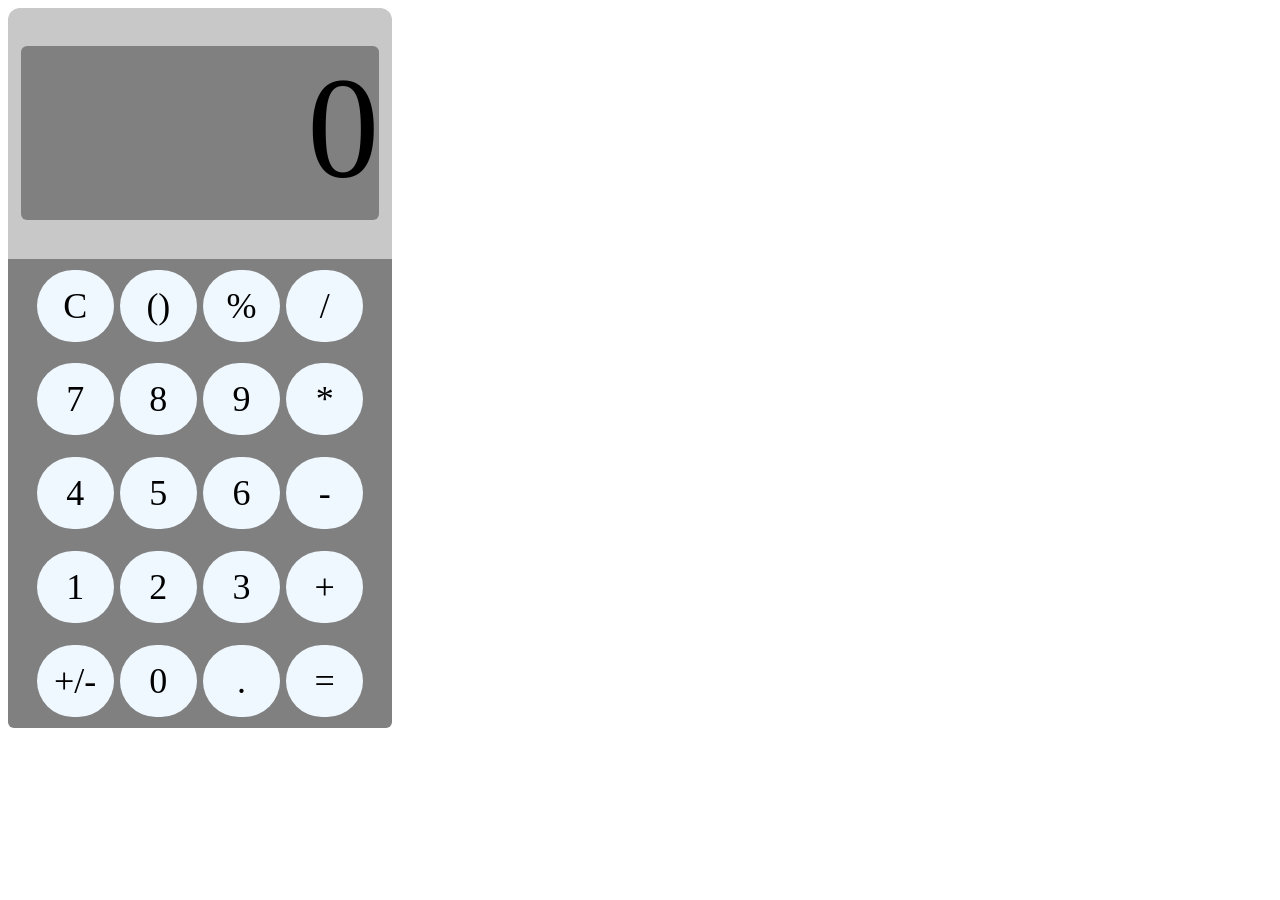
<file: calculator/index.html>
<!DOCTYPE html>
<html lang="en">
<head>
    <meta charset="UTF-8">
    <meta name="viewport" content="width=device-width, initial-scale=1.0">
    <link rel="stylesheet" href="styles.css">
    <title>Calculator</title>
</head>
<body>
    <div class="calculatorBody">
        <div class="display"></div>
        <div class="buttonContainer">
            <div class="row">
                <div class="button clearButton">C</div>
                <div class="button">()</div>
                <div class="button">%</div>
                <div class="button operator">/</div>
            </div>
            <div class="row">
                <div class="button number">7</div>
                <div class="button number">8</div>
                <div class="button number">9</div>
                <div class="button operator">*</div>
            </div>
            <div class="row">
                <div class="button number">4</div>
                <div class="button number">5</div>
                <div class="button number">6</div>
                <div class="button operator">-</div>
            </div>
            <div class="row">
                <div class="button number">1</div>
                <div class="button number">2</div>
                <div class="button number">3</div>
                <div class="button operator">+</div>
            </div>
            <div class="row">
                <div class="button negateButton">+/-</div>
                <div class="button number">0</div>
                <div class="button">.</div>
                <div class="button operator">=</div>
            </div>
        </div>
    </div>
    <script src="script.js"></script>
</body>
</html>
</file>
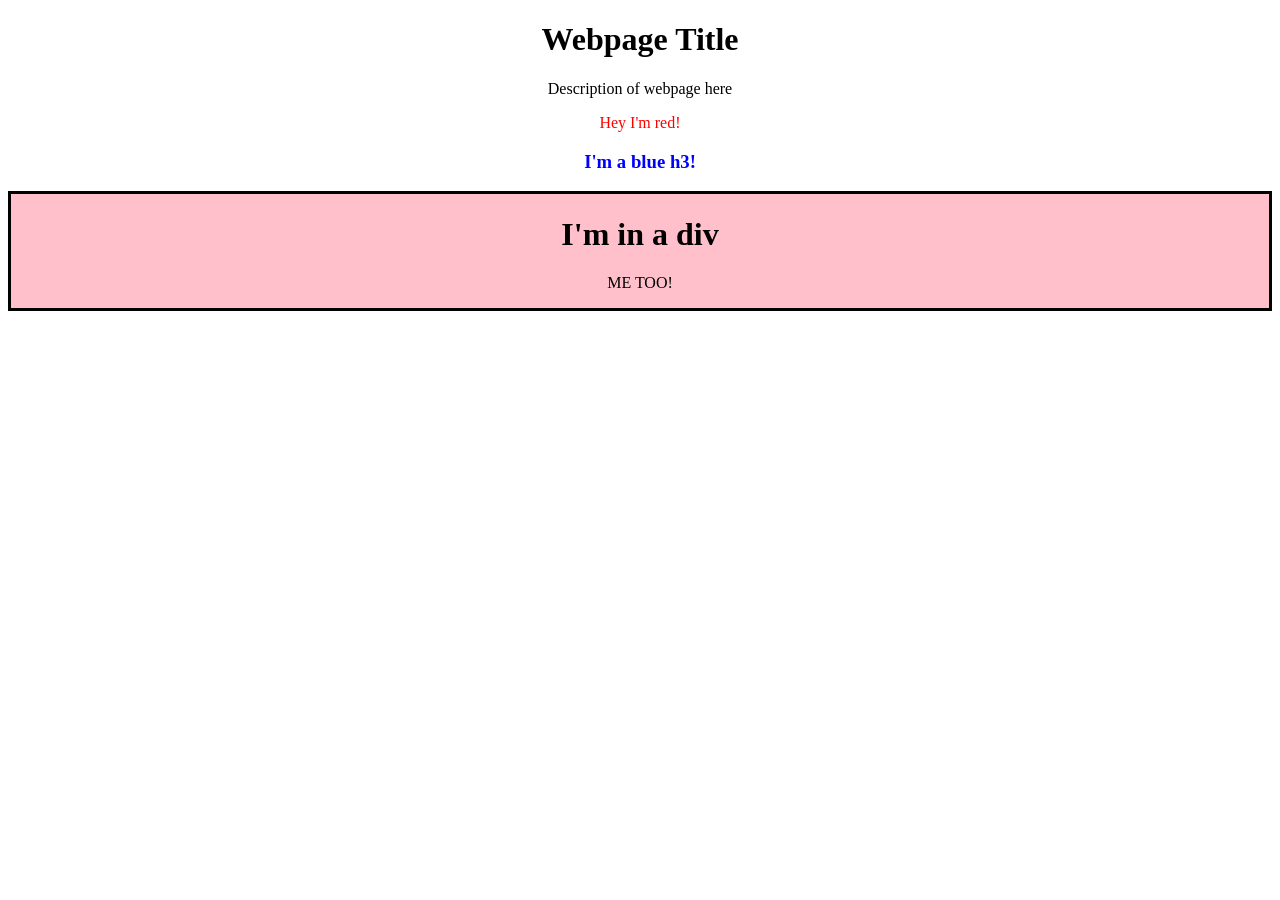
<file: dom_manipulation/index.html>
<!DOCTYPE html>
<html lang="en">
<head>
    <meta charset="UTF-8">
    <meta name="viewport" content="width=device-width, initial-scale=1.0">
    <title>Document</title>
    <link rel="stylesheet" href="styles.css">
</head>
<body>
    <h1>Webpage Title</h1>
    <div id="container"></div>
    <script src="script.js"></script>
</body>
</html>
</file>
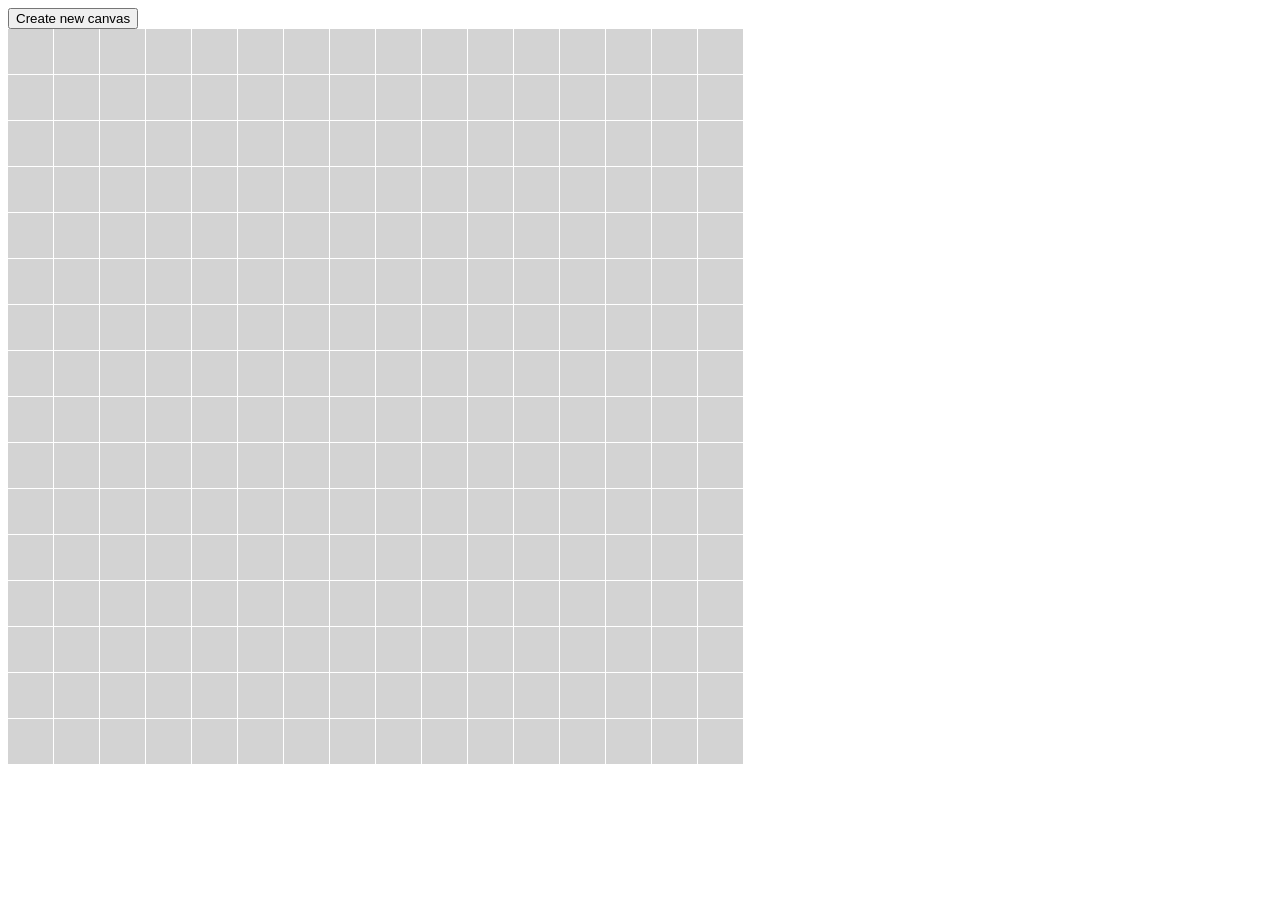
<file: etch-a-sketch/index.html>
<!DOCTYPE html>
<html lang="en">
<head>
    <meta charset="UTF-8">
    <meta name="viewport" content="width=device-width, initial-scale=1.0">
    <title>Document</title>
    <link rel="stylesheet" href="styles.css">
</head>
<body>
    <button id="createButton">Create new canvas</button>
    <div id="container"></div>
    <script src="script.js"></script>
</body>
</html>
</file>
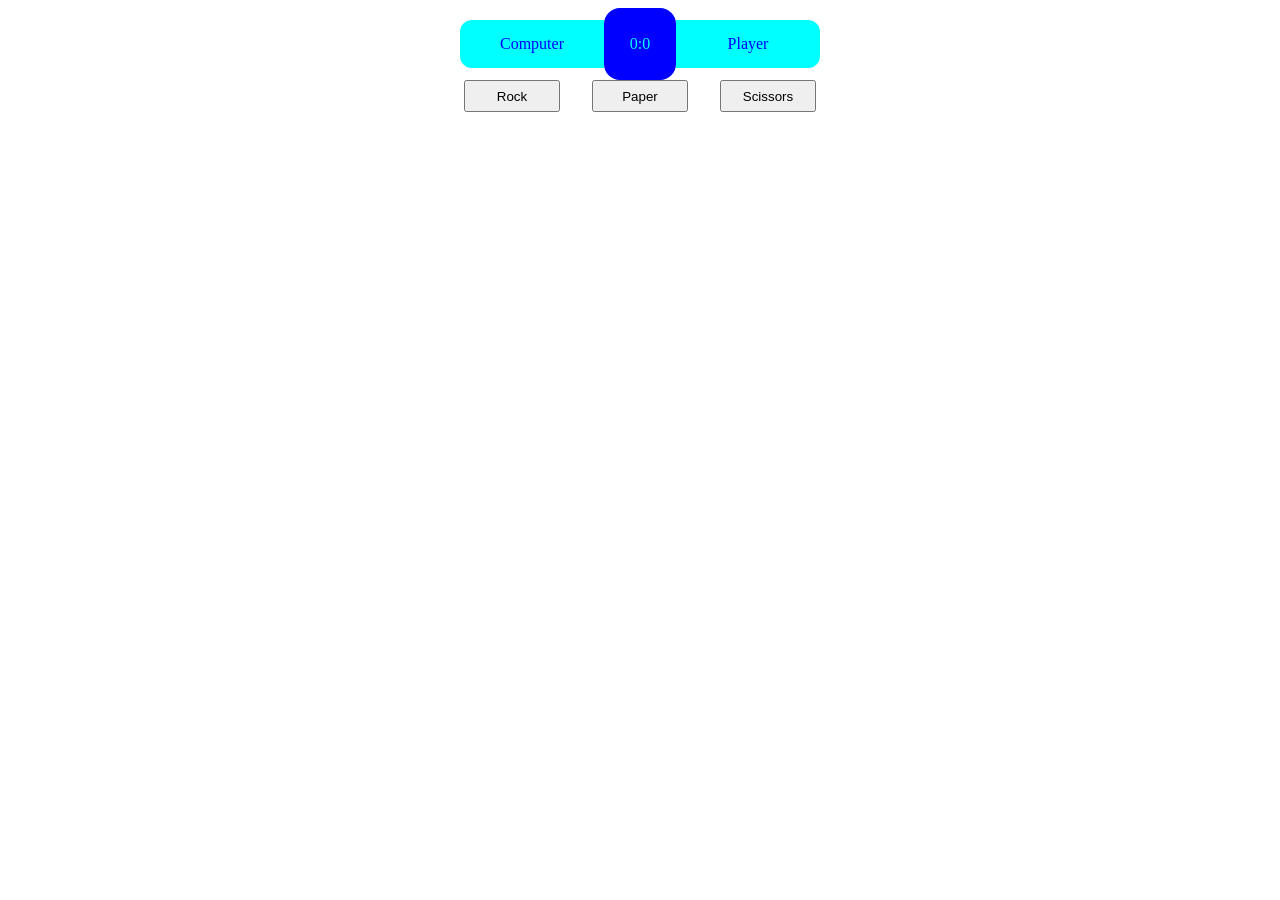
<file: rock_paper_scissors/index.html>
<!DOCTYPE html>
<html lang="en">
<head>
    <meta charset="UTF-8">
    <meta name="viewport" content="width=device-width, initial-scale=1.0">
    <link rel="stylesheet" href="styles.css">
    <title>Document</title>
</head>
<body>
    <div id="scoreboard">
        <div class="computerName">Computer</div>
        <div class="score"></div>
        <div class="userName">Player</div>
    </div>
    <div>
        <button id="rock">Rock</button>
        <button id="paper">Paper</button>
        <button id="scissors">Scissors</button>
    </div>
    <div id="results"></div>
</body>
<script src="script.js"></script>
</html>
</file>
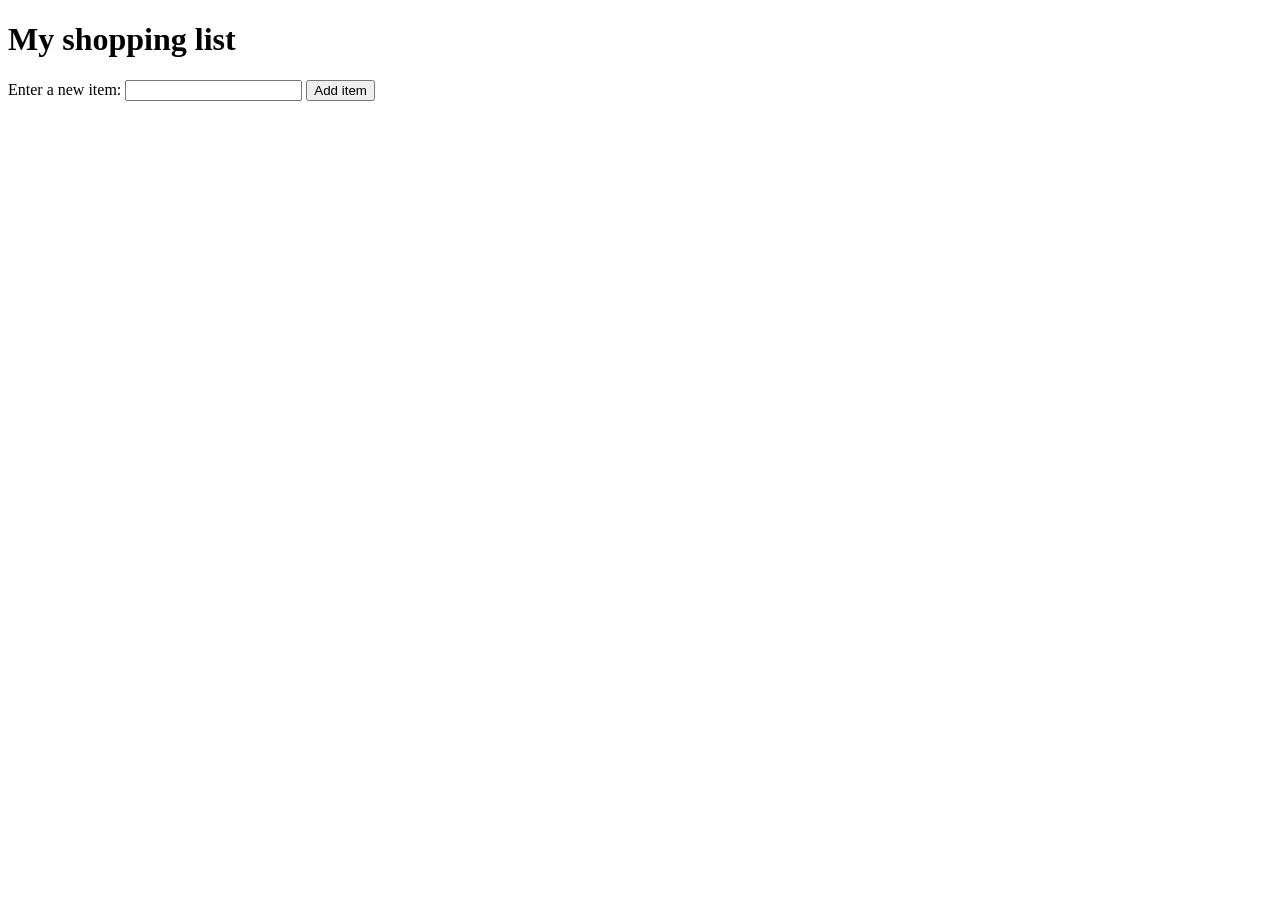
<file: shopping_list/index.html>
<!DOCTYPE html>
<html lang="en-US">
  <head>
    <meta charset="utf-8">
    <meta name="viewport" content="width=device-width, initial-scale=1.0">
    <title>Shopping list example</title>
    <style>
      li {
        margin-bottom: 10px;
      }

      li button {
        font-size: 12px;
        margin-left: 20px;
        color: #666;
      }
    </style>
  </head>
  <body>

    <h1>My shopping list</h1>

    <div>
      <label for="item">Enter a new item:</label>
      <input type="text" name="item" id="item">
      <button>Add item</button>
    </div>

    <ul>

    </ul>

    <script src="script.js"></script>
  </body>
</html>
</file>
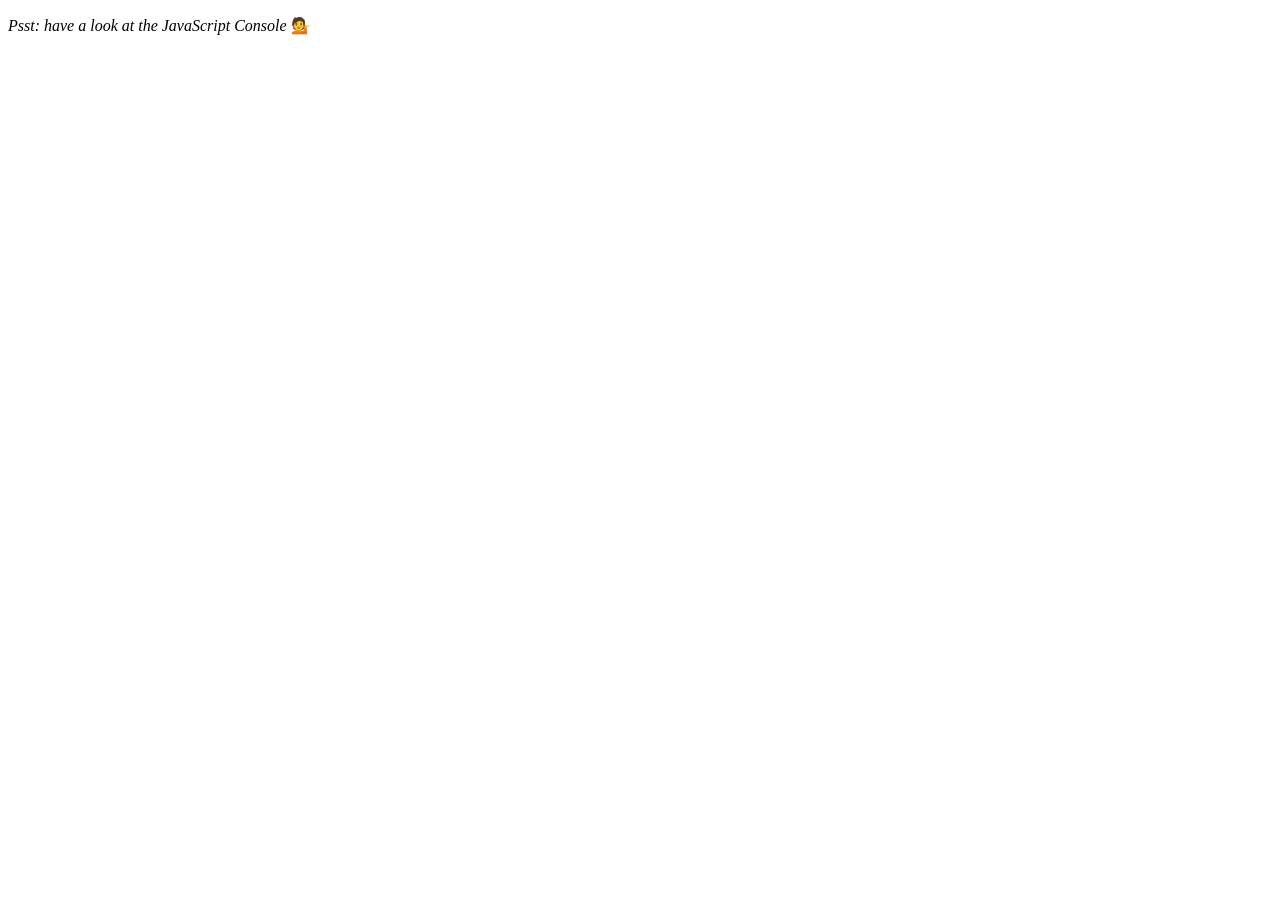
<file: JS_Array_Cardio/Day_1/index.html>
<!DOCTYPE html>
<html lang="en">
<head>
  <meta charset="UTF-8">
  <title>Array Cardio 💪</title>
  <link rel="icon" href="https://fav.farm/🔥" />
</head>
<body>
  <p><em>Psst: have a look at the JavaScript Console</em> 💁</p>
  <script src="script.js"></script>
</body>
</html>
</file>
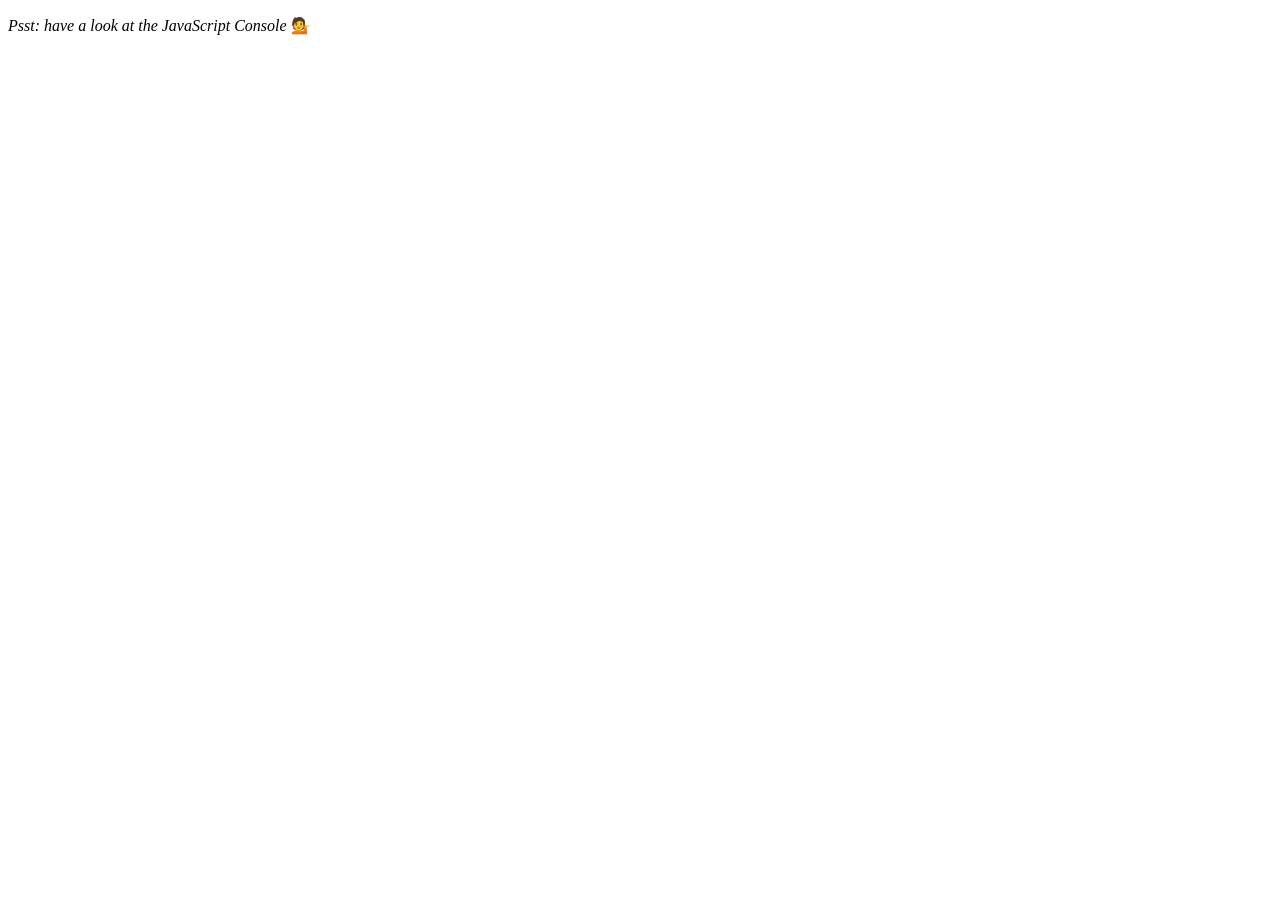
<file: JS_Array_Cardio/Day_2/index.html>
<!DOCTYPE html>
<html lang="en">
<head>
  <meta charset="UTF-8">
  <title>Array Cardio 💪💪</title>
  <link rel="icon" href="https://fav.farm/🔥" />
</head>
<body>
  <p><em>Psst: have a look at the JavaScript Console</em> 💁</p>
  <script src="script.js"></script>
</body>
</html>
</file>
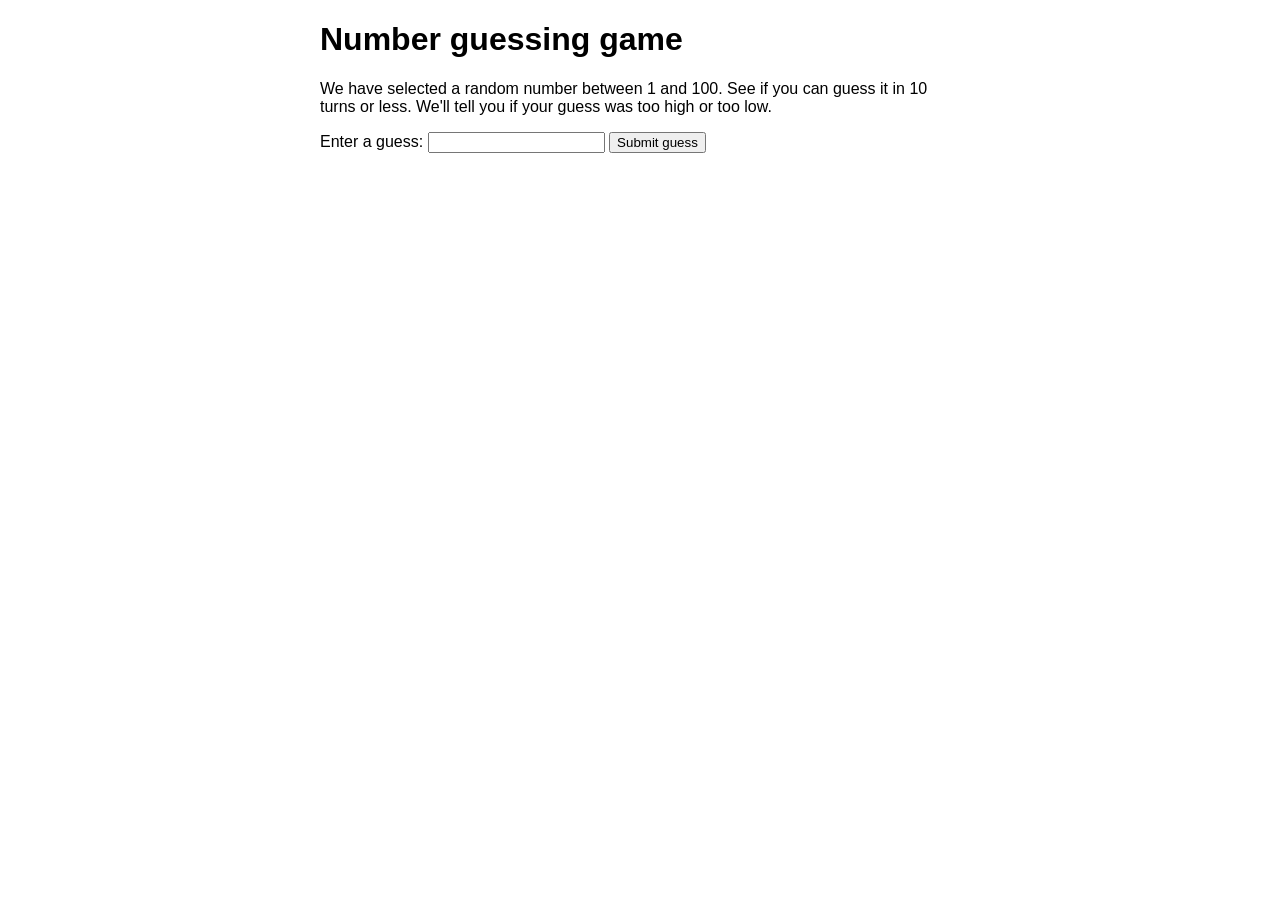
<file: number-game-errors.html>
<!DOCTYPE html>
<html lang="en-US">
  <head>
    <meta charset="utf-8">

    <title>Number guessing game</title>

    <style>
      html {
        font-family: sans-serif;
      }
      body {
        width: 50%;
        max-width: 800px;
        min-width: 480px;
        margin: 0 auto;
      }
      .lastResult {
        color: white;
        padding: 3px;
      }
    </style>
  </head>

  <body>
      <h1>Number guessing game</h1>

      <p>We have selected a random number between 1 and 100. See if you can guess it in 10 turns or less. We'll tell you if your guess was too high or too low.</p>

<div class="form">
  <label for="guessField">Enter a guess: </label>
  <input type="text" id="guessField" class="guessField">
  <input type="submit" value="Submit guess" class="guessSubmit">
</div>

<div class="resultParas">
  <p class="guesses"></p>
  <p class="lastResult"></p>
  <p class="lowOrHi"></p>
</div>

</body>

<script>
  let randomNumber = Math.floor(Math.random()) + 1;

  const guesses = document.querySelector('.guesses');
  const lastResult = document.querySelector('.lastResult');
  const lowOrHi = document.querySelector('.lowOrHi');
  const guessSubmit = document.querySelector('.guessSubmit');
  const guessField = document.querySelector('.guessField');

  let guessCount = 1;
  let resetButton;

  function checkGuess() {

    const userGuess = Number(guessField.value);
    if(guessCount === 1) {
      guesses.textContent = 'Previous guesses: ';
    }
    guesses.textContent += userGuess + ' ';

    if(userGuess === randomNumber) {
      lastResult.textContent = 'Congratulations! You got it right!';
      lastResult.style.backgroundColor = 'green';
      lowOrHi.textContent = '';
      setGameOver();
    } else if(guessCount === 10) {
      lastResult.textContent = '!!!GAME OVER!!!';
      setGameOver();
    } else {
      lastResult.textContent = 'Wrong!';
      lastResult.style.backgroundColor = 'red';
      if(userGuess < randomNumber) {
        lowOrHi.textContent = 'Last guess was too low!';
      } else if(userGuess > randomNumber) {
        lowOrHi.textContent = 'Last guess was too high!';
      }
    }

    guessCount++;
    guessField.value = '';
    guessField.focus();
  }
  guessSubmit.addEventListener('click', checkGuess);

  function setGameOver() {
	  guessField.disabled = true;
	  guessSubmit.disabled = true;
	  resetButton = document.createElement('button');
	  resetButton.textContent = 'Start new game';
	  document.body.appendChild(resetButton);
	  resetButton.addEventListener('click', resetGame);
  }

  function resetGame() {
	  guessCount = 1;

    const resetParas = document.querySelectorAll('.resultParas p');
    for (const resetPara of resetParas) {
      resetPara.textContent = '';
    }
	  resetButton.parentNode.removeChild(resetButton);

	  guessField.disabled = false;
	  guessSubmit.disabled = false;
	  guessField.value = '';
	  guessField.focus();

	  lastResult.style.backgroundColor = 'white';

	  randomNumber = Math.floor(Math.random() * 100) + 1;
  }
</script>
</html>
</file>
<file: calculator/styles.css>
.calculatorBody {
    border-radius: 12px;
    background-color: rgb(200, 200, 200);
    height: 80vh;
    width: 30vw;
    display: flex;
    flex-direction: column;
    justify-content: center;
}

.display {
    border-radius: 6px;
    background-color: grey;
    height: 20vh;
    width: 28vw;
    margin: 3vw;
    margin-left: 1vw;
    margin-right: 1vw;
    font-size: 16vh;
    text-align: end;
}

.buttonContainer {
    background-color: grey;
    height: 54vh;
    width: 30vw;
    border-bottom-left-radius: 6px;
    border-bottom-right-radius: 6px;
    display: flex;
    flex-direction: column;
    justify-content: space-around;
    align-items: center;
}

.row {
    height: 8vh;
    width: 26vw;
    display: flex;
    flex-direction: row;
    justify-content: space-around;
}

.button {
    background-color: aliceblue;
    height: 8vh;
    width: 6vw;
    border-radius: 4vh;
    display: flex;
    justify-content: center;
    align-items: center;
    font-size: 4vh;
}
</file>
<file: dom_manipulation/styles.css>
body {
    text-align: center;
}
</file>
<file: etch-a-sketch/styles.css>
#container {
    display: flex;
    flex-direction: column;
    gap: 1px;
    height: 90vh;
    width: 90vw;
}
</file>
<file: rock_paper_scissors/styles.css>
div {
    display: flex;
    justify-content: center;
    gap: 32px;
}

div button {
    width: 96px;
    height: 32px;
}

.computerName {
    display: flex;
    align-items: center;
    width: 144px;
    height: 48px;
    background-color: aqua;
    color: blue;
    border-radius: 12px 0 0 12px;
}

.userName {
    display: flex;
    align-items: center;
    width: 144px;
    height: 48px;
    background-color: aqua;
    color: blue;
    border-radius: 0 12px 12px 0;
}

.score {
    display: flex;
    align-items: center;
    width: 72px;
    height: 72px;
    background-color: blue;
    color: aqua;
    border-radius: 16px
}

#scoreboard {
    display: flex;
    align-items: center;
    justify-content: center;
    gap: 0;
}
</file>
